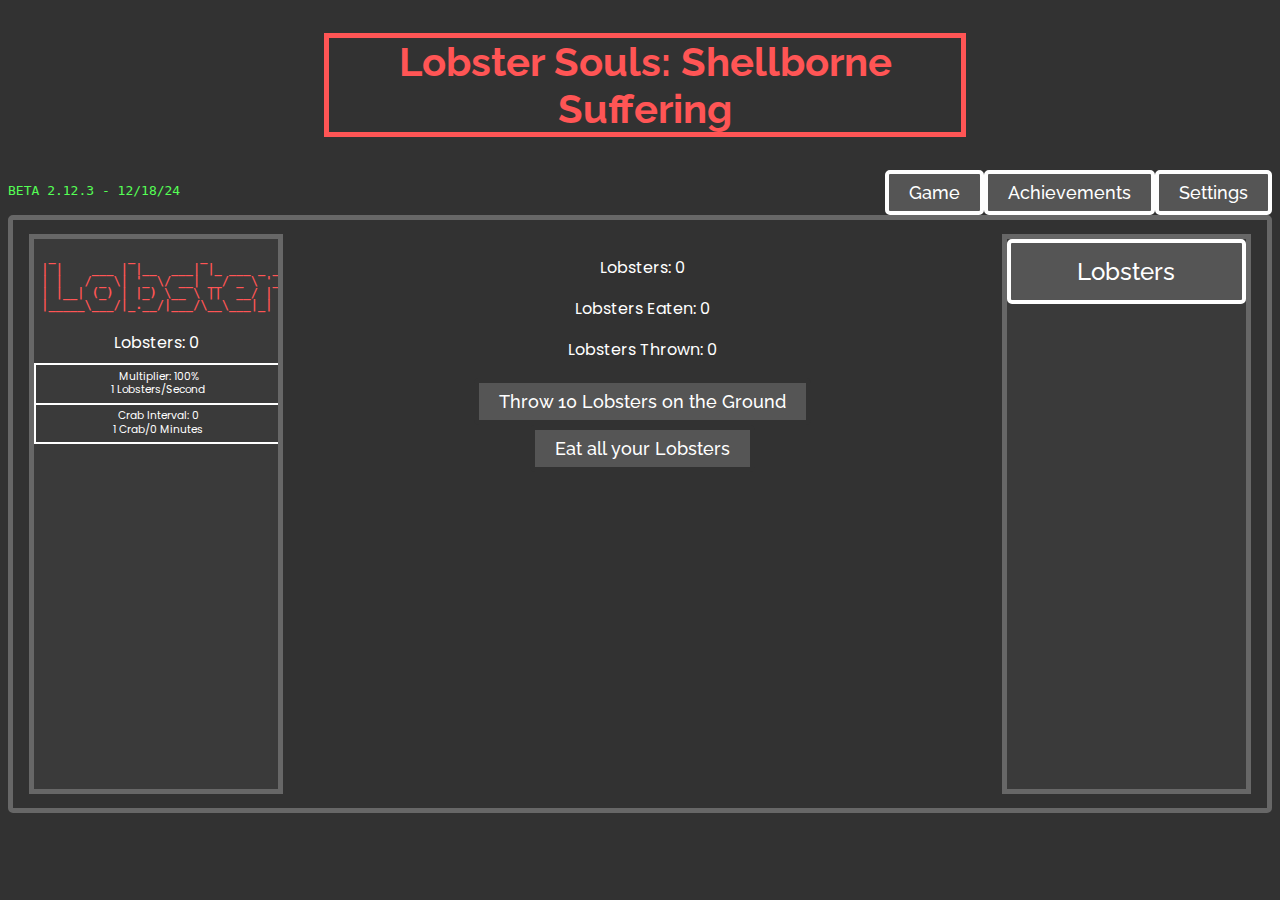
<file: lobster/index.html>
<!DOCTYPE html>
<html lang="en-US">
  <head>
    <meta charset="utf-8" />
    <meta name="author" content="Tasman Peterson" />
    <meta
      name="description"
      content="Navigate through the existential struggles of crustaceans and unveil the secrets lurking beneath the waves. Collect as many lobster souls as you can while immersing yourself in this surreal adventure beneath the sea."
    />
    <title>Shellborne Suffering</title>
    <link rel="stylesheet" href="style.css" />
    <script src="script.js" defer></script>
    <link rel="icon" type="image/png" href="favicon-32x32.png" sizes="32x32" />
  </head>

  <body>
    <div class="content">
      <h2>Lobster Souls: Shellborne Suffering</h2>
      <div class="globaltab">
        <p id="version">BETA 2.12.3 - 12/18/24</p>
        <div id="break"></div>
        <div id="nav">
          <button
            id="settingstab"
            class="globallinks"
            onclick="openGlobal(event, 'Settings')"
          >
            Settings
          </button>
          <button
            id="achievementstab"
            class="globallinks"
            onclick="openGlobal(event, 'Achievements')"
          >
            Achievements
          </button>
          <button
            id="gametab"
            class="globallinks"
            onclick="openGlobal(event, 'Game')"
          >
            Game
          </button>
        </div>
      </div>
      <div id="Game" class="tabGroup">
        <div class="character">
          <pre id="lobstericon" class="asciiArt">
  _          _         _            
 | |    ___ | |__  ___| |_ ___ _ __ 
 | |   / _ \| '_ \/ __| __/ _ \ '__|
 | |__| (_) | |_) \__ \ ||  __/ |   
 |_____\___/|_.__/|___/\__\___|_|   
          </pre>
          <p id="globallobster">Lobsters: 0</p>
          <pre id="crabicon" class="asciiArt" hidden="true">
   ____           _    ___ 
  / ___|_ __ __ _| |__|__ \
 | |   | '__/ _` | '_ \ / /
 | |___| | | (_| | |_) |_| 
  \____|_|  \__,_|_.__/(_) 
        </pre
          >
          <p id="globalcrab" hidden="true">Counterfeit Crabs: 0</p>
          <pre id="heavenlyicon" class="asciiArt" hidden="true">
  _   _                             
 | | | | ___  __ ___   _____ _ __   
 | |_| |/ _ \/ _` \ \ / / _ \ '_ \  
 |  _  |  __/ (_| |\ V /  __/ | | | 
 |_| |_|\___|\__,_| \_/_\___|_| |_| 
 | |    ___ | |__  ___| |_ ___ _ __ 
 | |   / _ \| '_ \/ __| __/ _ \ '__|
 | |__| (_) | |_) \__ \ ||  __/ |   
 |_____\___/|_.__/|___/\__\___|_|   
        </pre
          >
          <p id="globalheavenly" hidden="true">Heavenly Lobsters: 0</p>
          <div id="stats">
            <p id="multiplier">Multiplier: 100%</p>
            <p id="persecond">1 Lobsters/Second</p>
            <hr />
            <p id="crabmultiplier">Multiplier: 0%</p>
            <p id="crabpersecond">0 Crabs/Minute</p>
          </div>
        </div>
        <div id="lobsterTab" class="tabcontent">
          <p id="lobstercount">Lobsters: 0</p>
          <p id="lobstereaten">Lobsters Eaten: 0</p>
          <p id="lobsterthrown">Lobsters Thrown: 0</p>
          <button type="button" onclick="getThrow()">
            Throw 10 Lobsters on the Ground</button
          ><br />
          <button type="button" onclick="getEat()">Eat all your Lobsters</button
          ><br />
          <button
            id="devbutton"
            type="button"
            onclick="puddleUnlock()"
            hidden="true"
          >
            Ask for more features</button
          ><br />
        </div>
        <div id="puddleTab" class="tabcontent">
          <pre id="seahorse">
   \``/
   /o `))
  /_/\_ss))
      |_ss))/|
     |__ss))_|
    |__sss))_|
    |___ss))\|
     |_ss))
      )_s))
(`(  /_s))
 (_\/_s))
  (\/))
          </pre>
          <p id="seahorse_text">
            Welcome to my domain. I call it:<br />
            T H E<br />
            P U D D L E<br />
            What do you think? Pretty slick, huh?<br />
            Don't worry, I'm just chill like that.<br />
          </p>
          <p id="crabcount" hidden="true">Counterfeit Crabs: 0</p>
          <button
            type="button"
            id="puddle_response"
            onclick="puddleInteraction()"
          >
            Why are you in a puddle?</button
          ><br />
          <button
            type="button"
            id="abyss_button"
            onclick="abyssUnlock()"
            hidden="true"
          >
            ENTER THE ABYSS</button
          ><br />
        </div>
        <div id="abyssTab" class="tabcontent">
          <pre id="whale" hidden="true">
__v_
  (____\/{
        </pre
          >
          <p id="whale_text">
            HOW DARE YOU ENTER THE ABYSS.<br />
            I AM THE GUARDIAN OF ALL THAT IS SACRED.<br />
            STATE YOUR PURPOSE, AND PREPARE TO BE...<br />
            ANNIHALATED BY THE SOULWEAVER!!!!<br />
          </p>
          <p id="heavenlycount" hidden="true">Heavenly Lobsters: 0</p>
          <button id="abyss_response" onclick="abyssInteraction()">
            James sent me!</button
          ><br />
          <button id="abyss_magic_1" onclick="abyssMagic1()" hidden="true">
            Forge a Heavenly Lobster. (5 Counterfeit Crabs)</button
          ><br />
          <button id="abyss_magic_2" onclick="abyssMagic2()" hidden="true">
            Summon 1 hour worth of production (Costing 1,000 Lobsters)<br />
            Backfire: permanent production multiplier -1 (Backfire chance: 25%)</button
          ><br />
          <button id="temple_button" onclick="templeUnlock()" hidden="true">
            Travel to the Lobster Temple
          </button>
        </div>
        <div id="templeTab" class="tabcontent">
          <pre id="temple">
               )\         O_._._._A_._._._O         /(               
                \`--.___,'=================`.___,--'/                
                 \`--._.__                 __._,--'/                 
                   \  ,. l`~~~~~~~~~~~~~~~'l ,.  /                   
       __            \||(_)!_!_!_.-._!_!_!(_)||/            __       
       \\`-.__        ||_|____!!_|;|_!!____|_||        __,-'//       
        \\    `==---='-----------'='-----------`=---=='    //        
        | `--.                                         ,--' |        
         \  ,.`~~~~~~~~~~~~~~~~~~~~~~~~~~~~~~~~~~~~~~~',.  /         
           \||  ____,-------._,-------._,-------.____  ||/           
            ||\|___!`======="!`======="!`======="!___|/||            
            || |---||--------||-| | |-!!--------||---| ||            
  __O_____O_ll_lO_____O_____O|| |'|'| ||O_____O_____Ol_ll_O_____O__  
  o H o o H o o H o o H o o |-----------| o o H o o H o o H o o H o  
 ___H_____H_____H_____H____O =========== O____H_____H_____H_____H___ 
                          /|=============|\                          
()______()______()______() '==== +-+ ====' ()______()______()______()
||{_}{_}||{_}{_}||{_}{_}/| ===== |_| ===== |\{_}{_}||{_}{_}||{_}{_}||
||      ||      ||     / |==== s(   )s ====| \     ||      ||      ||
======================()  =================  ()======================
----------------------/| ------------------- |\----------------------
        </pre
          >
          <p>
            You have reached the Lobster Temple.<br />
            Spend Heavenly Lobsters for permanent Lobster Upgrades.<br />
          </p>
          <button id="gain_upgrade" onclick="productionUpgrade()">
            25% Faster Lobster Production (5 Heavenly Lobsters)</button
          ><br />
          <button id="magic_upgrade" onclick="magicUpgrade()">
            Unshackle Crab Production (25 Heavenly Lobsters)</button
          ><br />
          <button id="ascend_upgrade" onclick="ascendUpgrade()">
            Ascend to the Lobster Gods (100 Heavenly Lobsters)</button
          ><br />
        </div>
        <div id="heavenTab" class="tabcontent">
          <p id="atmos_text"></p>
          <pre id="god_healthbar" hidden="true">
▒▒▒▒▒▒▒▒▒▒▒▒▒▒▒▒▒▒▒▒▒▒▒▒▒▒▒▒▒▒</pre
          >
          <pre id="god">
          _ . - = - . _            
       . "  \  \   /  /  " .       
     ,  \                 /  .     
   . \   _,.--~=~"~=~--.._   / .   
  ;  _.-"  / \ !   ! / \  "-._  .  
 / ,"     / ,` .---. `, \     ". \ 
/.'   `~  |   /:::::\   |  ~`   '.\
\`.  `~   |   \:::::/   | ~`  ~ .'/
 \ `.  `~ \ `, `~~~' ,` /   ~`.' / 
  .  "-._  \ / !   ! \ /  _.-"  .  
   ./    "=~~.._  _..~~=`"    \.   
     ,/         ""          \,     
       . _/             \_ .       
          " - ./. .\. - "          
        </pre
          >
          <br />
          <p id="heaven_text">THE WAVES ARE STORMY TODAY.</p>
          <button id="heaven_button" onclick="god_dialogue()">
            Give me lobsters.</button
          ><br />
          <button id="action_button" onclick="attack()" hidden="true">
            Give it your best shot.</button
          ><br />
          <button id="heal_button" onclick="heal()" hidden="true">
            Heal 10 HP (1,000 Lobsters)</button
          ><br />
        </div>
        <div class="tab">
          <button
            id="Lobster"
            class="tablinks"
            onclick="openTab(event, 'lobsterTab')"
          >
            Lobsters</button
          ><br />
          <button
            id="Puddle"
            class="tablinks"
            onclick="openTab(event, 'puddleTab')"
            hidden="true"
          >
            Puddle</button
          ><br />
          <button
            id="Abyss"
            class="tablinks"
            onclick="openTab(event, 'abyssTab') "
            hidden="true"
          >
            Abyss</button
          ><br />
          <button
            id="Temple"
            class="tablinks"
            onclick="openTab(event, 'templeTab')"
            hidden="true"
          >
            Temple
          </button>
          <button
            id="Heaven"
            class="tablinks"
            onclick="openTab(event, 'heavenTab')"
            hidden="true"
          >
            Heaven
          </button>
        </div>
      </div>
      <div id="Achievements" class="tabGroup">
        <div class="left_window">
          <pre id="lobster">

          \     /
          ,\   /.
         /( \ / )\
      \  \\ .V. //  /
     . \  \-\"/-/  / ,
      \ '==|)"(|==' /
      \'===\_!_/==='/
       ''===\_/===''
        :===\_/===;
         \  \_/  /
            \_/
          //( )\\
         (_(_7_)_)
        </pre
          >
        </div>
        <div class="center_main">
          <pre id="achievementstitle">
     _        _     _                                     _       
    / \   ___| |__ (_) _____   _____ _ __ ___   ___ _ __ | |_ ___ 
   / _ \ / __| '_ \| |/ _ \ \ / / _ \ '_ ` _ \ / _ \ '_ \| __/ __|
  / ___ \ (__| | | | |  __/\ V /  __/ | | | | |  __/ | | | |_\__ \
 /_/   \_\___|_| |_|_|\___| \_/ \___|_| |_| |_|\___|_| |_|\__|___/
        </pre
          >
        </div>
        <div class="right_window">
          <p id="a1">Lobster Game<br />(Get 1 Lobster)</p>
          <p id="a2">Achievement Locked<br />(??????????)</p>
          <p id="a3">Achievement Locked<br />(??????????)</p>
          <p id="a4">Achievement Locked<br />(??????????)</p>
          <p id="a5">Achievement Locked<br />(??????????)</p>
          <p id="a6">Achievement Locked<br />(??????????)</p>
          <p id="a7">Achievement Locked<br />(??????????)</p>
          <p id="a8">Achievement Locked<br />(??????????)</p>
          <p id="a9">Achievement Locked<br />(??????????)</p>
          <p id="a10">Achievement Locked<br />(??????????)</p>
        </div>
      </div>
      <div id="Settings" class="tabGroup">
        <div class="left_window">
          <strong>
            <p>Storage & Save File Transfer</p>
          </strong>
          <button id="save_button" onclick="save()">Save Game</button>
          <button id="wipe_button" onclick="reset()">Wipe Save</button>
          <em>
            <p>(Game autosaves every 60 seconds)</p>
          </em>
          <strong>
            <p>Bug Reports & Performance Issues</p>
          </strong>
          <button
            id="bug_report"
            onclick="javascript:window.open('github.com/TheScubaFishy/TheScubaFishy.github.io/issues/new');event.preventDefault()"
          >
            Found a bug? Report it here.
          </button>
        </div>
        <div class="center_main">
          <pre id="settingstitle">
  ____       _   _   _                 
 / ___|  ___| |_| |_(_)_ __   __ _ ___ 
 \___ \ / _ \ __| __| | '_ \ / _` / __|
  ___) |  __/ |_| |_| | | | | (_| \__ \
 |____/ \___|\__|\__|_|_| |_|\__, |___/
                             |___/     
        </pre
          >
        </div>
        <div class="right_window">
          <p id="title">LOBSTER SOULS: SHELLBORNE SUFFERING</p>
          <p id="credits">
            Original Python code by ScubaFishy<br />
            JavaScript, CSS, & HTML by ScubaFishy<br />
            <br />
            <strong>]=-=-=-={ THE TEAM }=-=-=--[</strong><br />
            <br />
            <strong>---=[ CREATIVES ]=---</strong><br />
            Adam Kreitz<br />
            <br />
            <strong>---=[ DEVTESTERS ]=---</strong><br />
            Decoupled - 2 bugs squashed<br />
            Dudesupjeff - 3 bugs squashed<br />
            TRTN3001 - 1 bug squashed<br />
            DJwyfy - 5 bugs squashed<br />
            <br />
            <strong>]--=-=-={ ASCII ART }=-=-=--[</strong><br />
            Lobster by ctr<br />
            Seahorse by Unknown<br />
            Whale by Unknown<br />
            Temple by Glory Moon<br />
            Eye by LGB<br />
            <br />
            <strong>]--=-=-{ ASCII FONTS }-=-=--[</strong><br />
            Standard by Glenn Chappell & Ian Chai<br />
          </p>
        </div>
      </div>
    </div>
  </body>
</html>
</file>
<file: lobster/style.css>
@import url('https://fonts.googleapis.com/css2?family=Raleway:ital,wght@0,100..900;1,100..900&display=swap');
@import url('https://fonts.googleapis.com/css2?family=Poppins:ital,wght@0,100;0,200;0,300;0,400;0,500;0,600;0,700;0,800;0,900;1,100;1,200;1,300;1,400;1,500;1,600;1,700;1,800;1,900&display=swap');

body {
    background-color: #323232;
}

hr {
    color: #FFFFFF;
}

h2 {
    color: #FF5555;
    font-size: 2.5em;
    font-family: "Raleway";
    text-align: center;
    justify-content: center;
    border: 5px solid #FF5555;
    width: 50%;
    position: relative;
    left: 25%;
}

p {
    color: #FFFFFF;
    font-family: "Poppins";
}

pre {
    color: #FFFFFF;
    font-family: monospace, monospace;
    font-weight: bold;
    font-size: 9pt;
}

button {
    font-family: "Raleway";
    font-size: 18px;
    font-weight: 500;
    padding: 8px 20px;
    border: 5px solid #323232;
    background: #555555;
    border-radius: 5px;
    color: #FFFFFF;
    outline: none;
    cursor: pointer;
    transition: all 0.3s ease;
}

button:hover,
.btn button:hover {
    transform: scale(0.96);
}

/* Global Tab (Top Bar) */
.globaltab {
    display: grid;
    grid-template-areas:
        'version break nav';
    overflow: hidden;
}

.globaltab button {
    background-color: #555555;
    border: 4px solid #FFFFFF;
    cursor: pointer;
    transition: 0.3s;
    float: right;
}

#version {
    grid-area: version;
    font-family: monospace;
}

#break {
    grid-area: break;
}

#nav {
    grid-area: nav;
}

#stats {
    border: 2px solid #FFFFFF;
    font-size: 8pt;
    line-height: 25%;
    position: relative;
    bottom: 0px;
    width: 100%;
}

#stats hr {
    border: 1px solid #FFFFFF;
}

/* Tab Group (Bottom Section) */
.tabGroup {
    display: grid;
    grid-template-areas:
        'character tabcontent tabcontent tabcontent tab'
        'credits misc misc misc achievements';
    overflow: hidden;
    border-radius: 5px;
    background: #323232;
    padding: 14px 16px;
    border: 5px solid #676767;
    align-items: center;
    justify-content: center;
    text-align: center;
}

/* Game Tab */
.character {
    line-height: 50%;
    grid-area: character;
    overflow: clip;
    border: 5px solid #676767;
    background: #3A3A3A;
    width: 20%;
    height: 550px;
}

.asciiArt {
    line-height: 100%;
}

#lobstericon {
    color: #FF5555;
}

#crabicon {
    color: #FFAA00;
}

#heavenlyicon {
    color: #FFFF55;
}

#seahorse {
    color: #FFFF55
}

#whale {
    color: #5555FF;
}

#temple {
    color: #00AA00
}

#god {
    color: #FF5555;
}

#title {
    color: #FF5555;
    font-weight: bolder;
    text-align: center;
}

#credits {
    font-size: 10pt;
}

#lobster {
    color: #FFAA00;
    white-space: pre-line;
    font-size: 20pt;
}

#version {
    color: #55FF55;
}

/* Heaven Tab */
#god_title {
    color: #AA0000;
    font-weight: bold;
}

#god_healthbar {
    color: #FF5500;
    font-size: 15pt;

}

#health_def {
    color: #55FF55;
}

#health {
    color: #55FF55;
}

.tabcontent {
    grid-area: tabcontent;
    overflow: clip;
    width: 60%;
    height: 550px;
    background-color: #323232;
}

.tab {
    grid-area: tab;
    overflow-y: scroll;
    overflow-x: clip;
    border: 5px solid #676767;
    background: #3A3A3A;
    width: 20%;
    height: 550px;
}

.tab button {
    width: 100%;
    background-color: #555555;
    border: 4px solid #FFFFFF;
    cursor: pointer;
    padding: 14px 16px;
    transition: 0.3s;
    font-size: 1.5em;
}

.tab button:hover {
    background-color: #404040;
}

/* Settings Tab */
.right_window {
    grid-area: achievements;
    overflow-y: scroll;
    overflow-x: clip;
    border: 5px solid #676767;
    background: #3A3A3A;
    width: 25%;
    height: 550px;
}

.center_main {
    grid-area: misc;
    overflow: clip;
    width: 50%;
    height: 550px;
}

.left_window {
    grid-area: credits;
    overflow-y: scroll;
    overflow-x: clip;
    border: 5px solid #676767;
    background: #3A3A3A;
    width: 25%;
    height: 550px;
}
</file>
